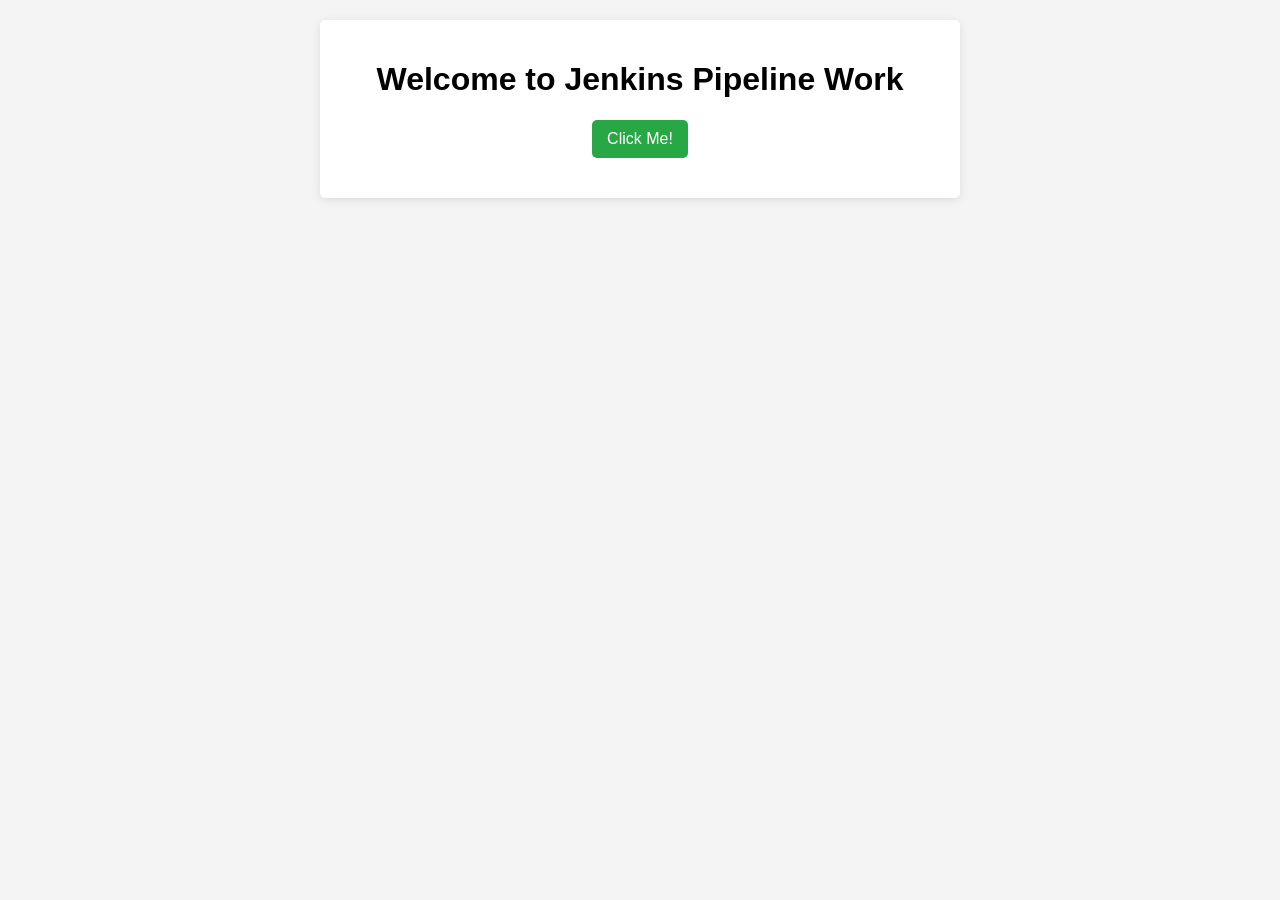
<file: index.html>
<!DOCTYPE html>
<html lang="en">
<head>
    <meta charset="UTF-8">
    <meta name="viewport" content="width=device-width, initial-scale=1.0">
    <title>Simple Webpage</title>
    <link rel="stylesheet" href="home.css">
</head>
<body>
    <div class="container">
        <h1>Welcome to Jenkins Pipeline Work</h1>
        <button id="clickMe">Click Me!</button>
        <p id="message"></p>
    </div>
    <script src="home.js"></script>
<!--    <p> test  test test </p>-->
</body>
</html>
</file>
<file: home.css>
body {
    font-family: Arial, sans-serif;
    background-color: #f4f4f4;
    margin: 0;
    padding: 20px;
}

.container {
    max-width: 600px;
    margin: auto;
    background: white;
    padding: 20px;
    border-radius: 5px;
    box-shadow: 0 2px 10px rgba(0, 0, 0, 0.1);
}

h1 {
    text-align: center;
}

button {
    display: block;
    margin: 20px auto;
    padding: 10px 15px;
    font-size: 16px;
    background-color: #28a745;
    color: white;
    border: none;
    border-radius: 5px;
    cursor: pointer;
}

button:hover {
    background-color: #218838;
}
button:active {
    background-color: red;
}
</file>
